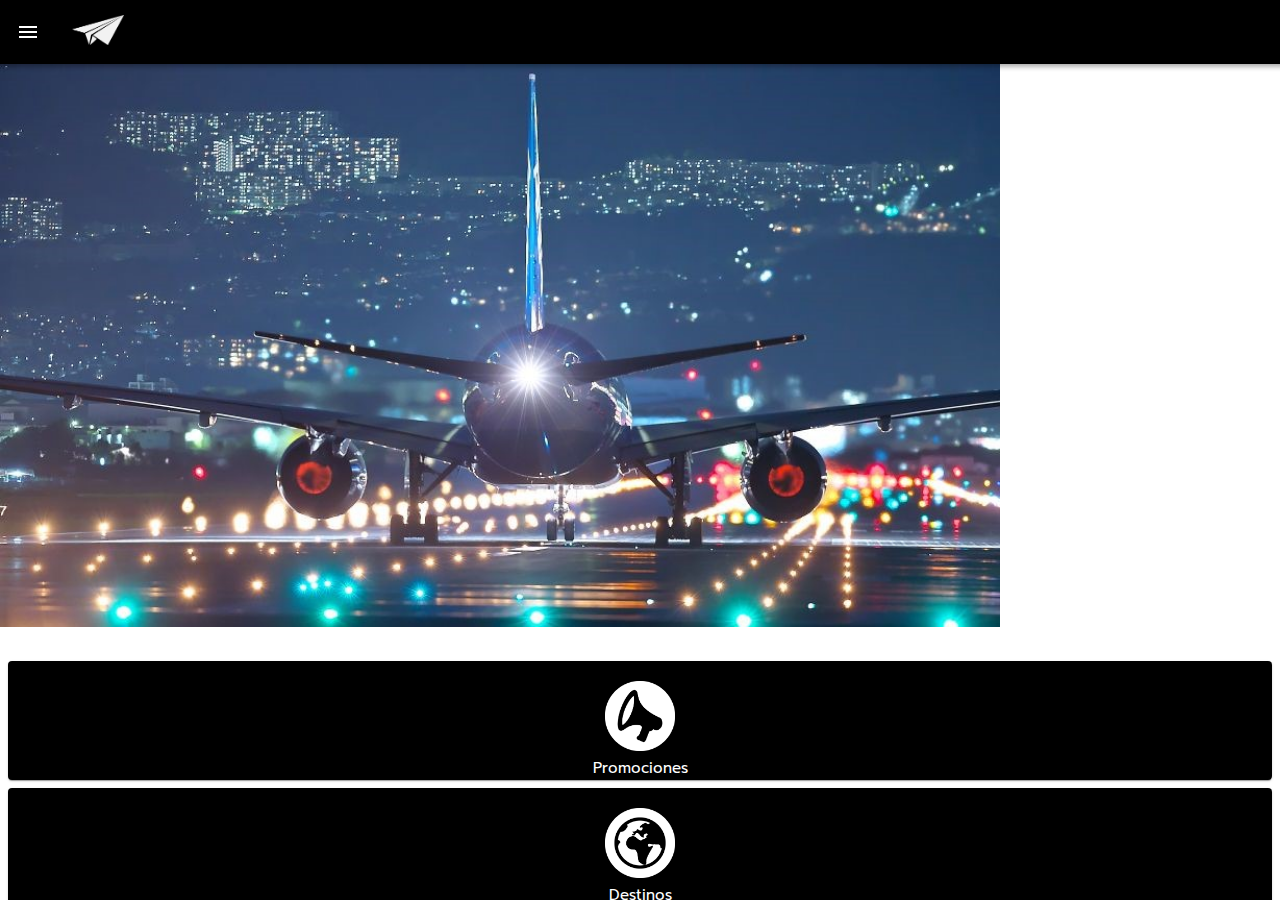
<file: index.html>
<!doctype html>
<html>
<head>
<meta charset="utf-8">
<title>Traveler</title>
	
<meta name="viewport" content="width=device-width, initial-scale=1.0">
<link href="css/framework7.min.css" rel="stylesheet">
<link href="css/material-icons.css" rel="stylesheet">
<link href="css/f7-icons.css" rel="stylesheet">
<link href="css/style.css" rel="stylesheet">
			
	
</head>

<body class="color-theme-black">
 <section id="app">
      <!-- Statusbar overlay -->
      <div class="statusbar"></div>
	 
	 <section class="panel panel-left panel-cover">
	 
	 	<div class="block">
		 	<div class="row">
				<article class="col-30">
				  <img src="img/man.png" alt="user" class="img-fluid">
				</article>
			
				<article class="col-70 perfil">
				 	<h3>Alejo Motiño</h3>
					<p>Tegucigalpa, Honduras</p>
				</article>
			
			</div>
		 </div>
		 
		 <div class="block">
		 	<div class="list media-list">
			 	<ul>
				 	<li>
						<a href="/home/" class="item-content item-link">
							<div class="item-media">
								<i class="material-icons">home</i>
							</div>
							<div class="item-inner">
								<div class="item-title-row">
								Inicio
								</div>
							</div>
						</a>
					</li>
					<li>
						<a href="/destinos/" class="item-content item-link">
							<div class="item-media">
								<i class="material-icons">room</i>
							</div>
							<div class="item-inner">
								<div class="item-title-row">
								Destinos
								</div>
							</div>
						</a>
					</li>
					<li>
						<a href="/promos/" class="item-content item-link">
							<div class="item-media">
								<i class="material-icons">new_releases</i>
							</div>
							<div class="item-inner">
								<div class="item-title-row">
								Promociones
								</div>
							</div>
						</a>
					</li>
					<li>
						<a href="/historial/" class="item-content item-link">
							<div class="item-media">
								<i class="material-icons">info</i>
							</div>
							<div class="item-inner">
								<div class="item-title-row">
								Sobre el App
								</div>
							</div>
						</a>
					</li>
				</ul>
			 
			 </div>
		 
		 
		 </div>
	 
	 </section>

      <!-- Your main view, should have "view-main" class -->
      <div class="view view-main view-init">
        <!-- Initial Page, "data-name" contains page name -->
        <section data-name="home" class="page">

          <!-- Top Navbar -->
          <nav class="navbar">
            <div class="navbar-inner">
				<div class="left">
					<a class="link panel-open" data-panel="left">
						<i class="material-icons">
							menu
						</i>
					</a>
				</div>
              <div class="title"><img src="img/logux.png" alt="logo" class="img-fluid" height="30"></div>
            </div>
          </nav>

			
<!-- swiper-init to initialize swiper automatically -->
<div class="page-content infinite-scroll-content">
			
<div class="swiper-container swiper-init">
    <div class="swiper-wrapper">
        <div class="swiper-slide"><a class="link" href="/destinos/"><img src="img/nightflight.jpg" class="img-fluid" width="1000px"></a></div>
        <div class="swiper-slide"><a class="link" href="/zeus/"><img src="img/madridca.jpg" class="img-fluid" width="1000px"></a></div>
        <div class="swiper-slide"><a class="link" href="/destinos/"><img src="img/dayflight.jpg" class="img-fluid" width="1000"></a></div>
		<div class="swiper-slide"><a class="link" href="/zeus/"><img src="img/japanca.jpg" class="img-fluid" width="1000px"></a></div>
    </div>
</div>
		
<section class="page-contenta home">
						
								<div class="card">
									<div class="card-content">
										<a href="/promos/" class="item-link item-content">
										<div class="center" align="center">
											<img src="img/promo.png" class="img-fluid" height="70px">
										</div>
										<div class="item-inner">
											<div class="item-title">
												Promociones
											</div>
										</div>
										</a>
									</div>
								</div>
						
								<div class="card">
									<div class="card-content">
										<a href="/destinos/" class="item-link item-content">
										<div class="center" align="center">
											<img src="img/earth.png" class="img-fluid center" height="70px">
										</div>
										<div class="item-inner">
											<div class="item-title">
												Destinos
											</div>
										</div>
										</a>
									</div>
								</div>
							
								<div class="card">
									<div class="card-content">
										<a href="#" class="item-link item-content">
										<div class="center" align="center">
											<img src="img/hotel.png" class="img-fluid" height="70px">
										</div>
										<div class="item-inner">
											<div class="item-title">
												Hoteles
											</div>
										</div>
										</a>
									</div>
								</div>
						
								<div class="card">
									<div class="card-content">
										<a href="#" class="item-link item-content">
										<div class="center" align="center">
											<img src="img/plane.png" class="img-fluid" height="70px">
										</div>
										<div class="item-inner">
											<div class="item-title">
												Vuelos
											</div>
										</div>
										</a>
									</div>
								</div>
	
				  <div class="block">
			  
			  	<a href="/login/" class="link login-screen-open" data-login-screen=".login-screen">Registro</a>
			  
			  </div>
  </section>
	
	
	<section class="login-screen">
  <!-- Default view-page layout -->
  <div class="view">
    <div class="page">
      <!-- page-content has additional login-screen content -->
      <div class="page-content login-screen-content">
        <div class="login-screen-title">Registro</div>
        <!-- Login form -->
        <form>
          <div class="list">
            <ul>
              <li class="item-content item-input">
                <div class="item-inner">
                  <div class="item-title item-label">Username</div>
                  <div class="item-input-wrap">
                    <input type="text" name="username" placeholder="Username">
                    <span class="input-clear-button"></span>
                  </div>
                </div>
              </li>
              <li class="item-content item-input">
                <div class="item-inner">
                  <div class="item-title item-label">Password</div>
                  <div class="item-input-wrap">
                    <input type="password" name="password" placeholder="Password">
                    <span class="input-clear-button"></span>
                  </div>
                </div>
              </li>
            </ul>
          </div>
          <div class="list">
            <ul>
              <li>
                <a href="#" class="item-link list-button">Registrar</a>
              </li>
            </ul>
            <div class="block-footer">
				<a href="/login/" class="link login-screen-close button button-fill">
					Cancelar
				</a>
			</div>
          </div>
        </form>
      </div>
    </div>
  </div>
</section>
			

	
	<script src="js/framework7.min.js"></script>
	<script src="js/my-app.js"></script>
	
</body>
</html>
</file>
<file: css/material-icons.css>
@font-face {
  font-family: 'Material Icons';
  font-style: normal;
  font-weight: 400;
  src: url(../fonts/MaterialIcons-Regular.eot); /* For IE6-8 */
  src: local('../fonts/Material Icons'),
       local('../fonts/MaterialIcons-Regular'),
       url(../fonts/MaterialIcons-Regular.woff2) format('woff2'),
       url(../fonts/MaterialIcons-Regular.woff) format('woff'),
       url(../fonts/MaterialIcons-Regular.ttf) format('truetype');
}

.material-icons {
  font-family: 'Material Icons';
  font-weight: normal;
  font-style: normal;
  font-size: 24px;  /* Preferred icon size */
  display: inline-block;
  line-height: 1;
  text-transform: none;
  letter-spacing: normal;
  word-wrap: normal;
  white-space: nowrap;
  direction: ltr;
  -webkit-font-smoothing: antialiased;
  text-rendering: optimizeLegibility;
  -moz-osx-font-smoothing: grayscale;
  font-feature-settings: 'liga';
}
</file>
<file: css/f7-icons.css>
@font-face {
  font-family: 'Framework7 Icons';
  font-style: normal;
  font-weight: 400;
  src: url("../fonts/Framework7Icons-Regular.eot");
  src: url("../fonts/Framework7Icons-Regular.woff2") format("woff2"),
       url("../fonts/Framework7Icons-Regular.woff") format("woff"),
       url("../fonts/Framework7Icons-Regular.ttf") format("truetype");
}

.f7-icons {
  font-family: 'Framework7 Icons';
  font-weight: normal;
  font-style: normal;
  font-size: 25px;
  line-height: 1;
  letter-spacing: normal;
  text-transform: none;
  display: inline-block;
  white-space: nowrap;
  word-wrap: normal;
  direction: ltr;
  -webkit-font-smoothing: antialiased;
  text-rendering: optimizeLegibility;
  -moz-osx-font-smoothing: grayscale;
  -webkit-font-feature-settings: "liga";
  -moz-font-feature-settings: "liga=1";
  -moz-font-feature-settings: "liga";
  font-feature-settings: "liga";
  text-align: center;
}
</file>
<file: css/style.css>
@import url('https://fonts.googleapis.com/css?family=Prompt');


.absolute {
	position: absolute
}

.card-expandable {
	width: 150px;
	height: 150px;
}

.button{
	margin-bottom: 10px;
}

.img-fluid{
	max-width: 100%
}


body{
font-family: 'Prompt', sans-serif;
}

h1{
font-family: 'Prompt', sans-serif;
font-size: 30px;
color: #434343;
}

h2{
font-family: 'Prompt', sans-serif;
font-size: 25px;
color: #FFFFFF;
}

.center {
align: center;
}

h3 {
font-family: 'Prompt', sans-serif;
color: #000000;
}

.card {
background-color: #000000;
padding-top: 20px;
}

.item-title {
color: #FFFFFF;
font-family: 'Prompt', sans-serif;
font-size: 15px;
text-align: center;
}

.item-title-row {
color: #000000;
}

.page-contenta {
padding-bottom: 100px;
padding-top: 20px;
}

.item-header {
color: #000000;
}

.item-footer {
color: #FFFFFF;
}

.item-body {
color: #000000;
}

.list {
margin-top: 0px;
}

.item-media {
	padding-top: 50px;
}

.
</file>
